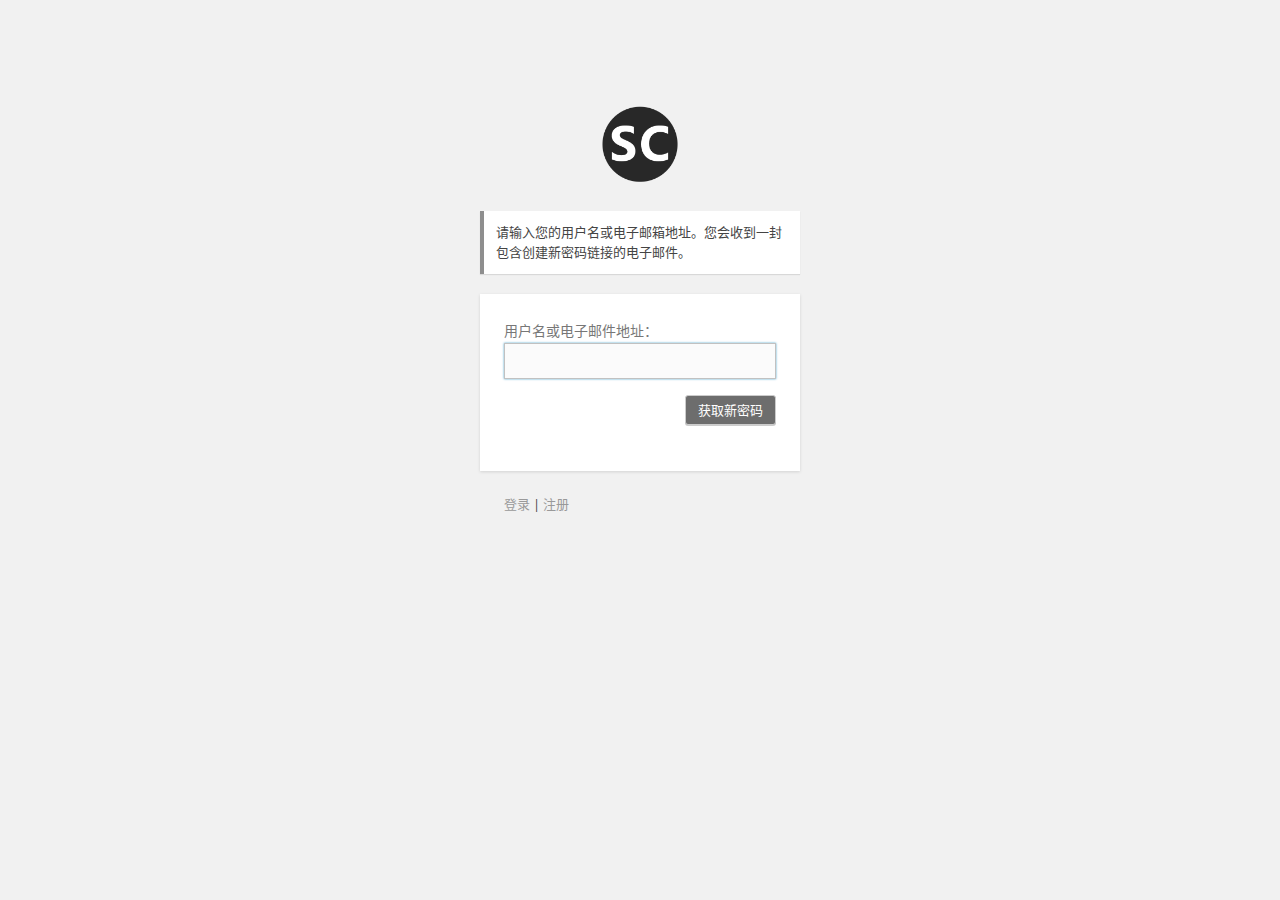
<file: views/forget_page.html>
<!DOCTYPE html>
<!--[if IE 8]-->
<html xmlns="http://www.w3.org/1999/xhtml" class="ie8" lang="zh-CN">
<!--[endif]-->
<!--[if !(IE 8) ]><!-->
<html xmlns="http://www.w3.org/1999/xhtml" lang="zh-CN">
<!--<![endif]-->
<head>
    <meta http-equiv="Content-Type" content="text/html; charset=UTF-8"/>
    <title>SportCollage &rsaquo; 忘记密码</title>
    <link rel='stylesheet' id='buttons-css' href='/static/css/buttons.min.css?ver=4.4.2' type='text/css' media='all'/>
    <link rel='stylesheet' id='open-sans-css' href='http://fonts.useso.com/css?family=Open+Sans%3A300italic%2C400italic%2C600italic%2C300%2C400%2C600&#038;subset=latin%2Clatin-ext&#038;ver=4.4.2' type='text/css' media='all'/>
    <link rel='stylesheet' id='dashicons-css' href='/static/css/dashicons.min.css?ver=4.4.2' type='text/css' media='all'/>
    <link rel='stylesheet' id='login-css' href='/static/css/login.min.css?ver=4.4.2' type='text/css' media='all'/>
    <!--[if lt IE 9]-->
    <script type="text/javascript" src="/static/js/html5.js"></script>
    <!--[endif]-->
    <meta name='robots' content='noindex,follow'/>
    <link rel="shortcut icon" href="/static/img/SportCollage-1-32x32.png">
    <link rel="icon" href="/static/img/SportCollage-1-32x32.png" sizes="32x32">
    <link rel="icon" href="/static/img/SportCollage-1-192x192.png" sizes="192x192">
    <link rel="apple-touch-icon-precomposed" href="/static/img/SportCollage-1-180x180.png">
    <meta name="msapplication-TileImage" content="/static/img/SportCollage-1-270x270.png">
</head>
<body class="login login-action-lostpassword wp-core-ui  locale-zh-cn">
<div id="login">
    <h1>
        <a href="/" title="SportCollage" tabindex="-1">SportCollage</a>
    </h1>
    <p class="message">请输入您的用户名或电子邮箱地址。您会收到一封包含创建新密码链接的电子邮件。</p>
    <form name="lostpasswordform" id="lostpasswordform" action="http://qxu1194680125.my3w.com/wordpress/wp-login.php?action=lostpassword" method="post">
        <p>
            <label for="user_login">用户名或电子邮件地址：<br/>
                <input type="text" name="user_login" id="user_login" class="input" value="" size="20"/>
            </label>
        </p>
        <input type="hidden" name="redirect_to" value=""/>
        <p class="submit">
            <input type="submit" name="wp-submit" id="wp-submit" class="button button-primary button-large" value="获取新密码"/>
        </p>
    </form>
    <p id="nav">
        <a href="/api/user/login">登录</a> | <a href="/api/user/regist">注册</a>
    </p>
</div>
<script type="text/javascript">
    try {
        document.getElementById('user_login').focus();
    } catch (e) {
    }
    if (typeof wpOnload == 'function')wpOnload();
</script>
<div class="clear"></div>
</body>
</html>
</file>
<file: static/css/buttons.min.css>
.wp-core-ui .button, .wp-core-ui .button-primary, .wp-core-ui .button-secondary {
    display: inline-block;
    text-decoration: none;
    font-size: 13px;
    line-height: 26px;
    height: 28px;
    margin: 0;
    padding: 0 10px 1px;
    cursor: pointer;
    border-width: 1px;
    border-style: solid;
    -webkit-appearance: none;
    -webkit-border-radius: 3px;
    border-radius: 3px;
    white-space: nowrap;
    -webkit-box-sizing: border-box;
    -moz-box-sizing: border-box;
    box-sizing: border-box
}

.wp-core-ui button::-moz-focus-inner, .wp-core-ui input[type=reset]::-moz-focus-inner, .wp-core-ui input[type=button]::-moz-focus-inner, .wp-core-ui input[type=submit]::-moz-focus-inner {
    border-width: 0;
    border-style: none;
    padding: 0
}

.wp-core-ui .button-group.button-large .button, .wp-core-ui .button.button-large {
    height: 30px;
    line-height: 28px;
    padding: 0 12px 2px
}

.wp-core-ui .button-group.button-small .button, .wp-core-ui .button.button-small {
    height: 24px;
    line-height: 22px;
    padding: 0 8px 1px;
    font-size: 11px
}

.wp-core-ui .button-group.button-hero .button, .wp-core-ui .button.button-hero {
    font-size: 14px;
    height: 46px;
    line-height: 44px;
    padding: 0 36px
}

.wp-core-ui .button:active, .wp-core-ui .button:focus {
    outline: 0
}

.wp-core-ui .button.hidden {
    display: none
}

.wp-core-ui input[type=reset], .wp-core-ui input[type=reset]:active, .wp-core-ui input[type=reset]:focus, .wp-core-ui input[type=reset]:hover {
    background: 0 0;
    border: none;
    -webkit-box-shadow: none;
    box-shadow: none;
    padding: 0 2px 1px;
    width: auto
}

.wp-core-ui .button, .wp-core-ui .button-secondary {
    color: #555;
    border-color: #ccc;
    background: #f7f7f7;
    -webkit-box-shadow: 0 1px 0 #ccc;
    box-shadow: 0 1px 0 #ccc;
    vertical-align: top
}

.wp-core-ui p .button {
    vertical-align: baseline
}

.wp-core-ui .button-secondary:focus, .wp-core-ui .button-secondary:hover, .wp-core-ui .button.focus, .wp-core-ui .button.hover, .wp-core-ui .button:focus, .wp-core-ui .button:hover {
    background: #fafafa;
    border-color: #999;
    color: #23282d
}

.wp-core-ui .button-link:focus, .wp-core-ui .button-secondary:focus, .wp-core-ui .button.focus, .wp-core-ui .button:focus {
    /*border-color: #5b9dd9;*/
    /*-webkit-box-shadow: 0 0 3px rgba(0, 115, 170, .8);*/
    /*box-shadow: 0 0 3px rgba(0, 115, 170, .8)*/
}

.wp-core-ui .button-secondary:active, .wp-core-ui .button.active, .wp-core-ui .button.active:hover, .wp-core-ui .button:active {
    background: #eee;
    border-color: #999;
    -webkit-box-shadow: inset 0 2px 5px -3px rgba(0, 0, 0, .5);
    box-shadow: inset 0 2px 5px -3px rgba(0, 0, 0, .5);
    -webkit-transform: translateY(1px);
    -ms-transform: translateY(1px);
    transform: translateY(1px)
}

.wp-core-ui .button.active:focus {
    border-color: #5b9dd9;
    -webkit-box-shadow: inset 0 2px 5px -3px rgba(0, 0, 0, .5), 0 0 3px rgba(0, 115, 170, .8);
    box-shadow: inset 0 2px 5px -3px rgba(0, 0, 0, .5), 0 0 3px rgba(0, 115, 170, .8)
}

.wp-core-ui .button-disabled, .wp-core-ui .button-secondary.disabled, .wp-core-ui .button-secondary:disabled, .wp-core-ui .button-secondary[disabled], .wp-core-ui .button.disabled, .wp-core-ui .button:disabled, .wp-core-ui .button[disabled] {
    color: #a0a5aa !important;
    border-color: #ddd !important;
    background: #f7f7f7 !important;
    -webkit-box-shadow: none !important;
    box-shadow: none !important;
    text-shadow: 0 1px 0 #fff !important;
    cursor: default;
    -webkit-transform: none !important;
    -ms-transform: none !important;
    transform: none !important
}

.wp-core-ui .button-link {
    margin: 0;
    padding: 0;
    -webkit-box-shadow: none;
    box-shadow: none;
    border: 0;
    -webkit-border-radius: 0;
    border-radius: 0;
    background: 0 0;
    outline: 0;
    cursor: pointer
}

.wp-core-ui .button-link:focus {
    outline: #5b9dd9 solid 1px
}

/*�˴��Ѿ��޸Ŀ�*/
.wp-core-ui .button-primary {
    background: #6d6d6d;
    /*border-color: #0073aa #006799 #006799;*/
    /*-webkit-box-shadow: 0 1px 0 #006799;*/
    /*box-shadow: 0 1px 0 #006799;*/
    color: #fff;
    text-decoration: none;
    /*text-shadow: 0 -1px 1px #006799, 1px 0 1px #006799, 0 1px 1px #006799, -1px 0 1px #006799*/
}

.wp-core-ui .button-primary.focus, .wp-core-ui .button-primary.hover, .wp-core-ui .button-primary:focus, .wp-core-ui .button-primary:hover {
    background: #626262;
    /*border-color: #006799;*/
    color: #fff
}

.wp-core-ui .button-primary.focus, .wp-core-ui .button-primary:focus {
    /*-webkit-box-shadow: 0 1px 0 #0073aa, 0 0 2px 1px #33b3db;*/
    /*box-shadow: 0 1px 0 #0073aa, 0 0 2px 1px #33b3db*/
}

.wp-core-ui .button-primary.active, .wp-core-ui .button-primary.active:focus, .wp-core-ui .button-primary.active:hover, .wp-core-ui .button-primary:active {
    background: #6d6d6d;
    /*border-color: #006799;*/
    /*-webkit-box-shadow: inset 0 2px 0 #006799;*/
    /*box-shadow: inset 0 2px 0 #006799;*/
    vertical-align: top
}

.wp-core-ui .button-primary-disabled, .wp-core-ui .button-primary.disabled, .wp-core-ui .button-primary:disabled, .wp-core-ui .button-primary[disabled] {
    color: #66c6e4 !important;
    background: #008ec2 !important;
    border-color: #007cb2 !important;
    -webkit-box-shadow: none !important;
    box-shadow: none !important;
    text-shadow: 0 -1px 0 rgba(0, 0, 0, .1) !important;
    cursor: default
}

.wp-core-ui .button.button-primary.button-hero {
    -webkit-box-shadow: 0 2px 0 #006799;
    box-shadow: 0 2px 0 #006799
}

.wp-core-ui .button.button-primary.button-hero.active, .wp-core-ui .button.button-primary.button-hero.active:focus, .wp-core-ui .button.button-primary.button-hero.active:hover, .wp-core-ui .button.button-primary.button-hero:active {
    -webkit-box-shadow: inset 0 3px 0 #006799;
    box-shadow: inset 0 3px 0 #006799
}

.wp-core-ui .button-group {
    position: relative;
    display: inline-block;
    white-space: nowrap;
    font-size: 0;
    vertical-align: middle
}

.wp-core-ui .button-group > .button {
    display: inline-block;
    -webkit-border-radius: 0;
    border-radius: 0;
    margin-right: -1px;
    z-index: 10
}

.wp-core-ui .button-group > .button-primary {
    z-index: 100
}

.wp-core-ui .button-group > .button:hover {
    z-index: 20
}

.wp-core-ui .button-group > .button:first-child {
    -webkit-border-radius: 3px 0 0 3px;
    border-radius: 3px 0 0 3px
}

.wp-core-ui .button-group > .button:last-child {
    -webkit-border-radius: 0 3px 3px 0;
    border-radius: 0 3px 3px 0
}

.wp-core-ui .button-group > .button:focus {
    position: relative;
    z-index: 1
}

@media screen and (max-width: 782px) {
    .wp-core-ui .button, .wp-core-ui .button.button-large, .wp-core-ui .button.button-small, a.preview, input#publish, input#save-post {
        padding: 6px 14px;
        line-height: normal;
        font-size: 14px;
        vertical-align: middle;
        height: auto;
        margin-bottom: 4px
    }

    #media-upload.wp-core-ui .button {
        padding: 0 10px 1px;
        height: 24px;
        line-height: 22px;
        font-size: 13px
    }

    .media-frame.mode-grid .bulk-select .button {
        margin-bottom: 0
    }

    .wp-core-ui .save-post-status.button {
        position: relative;
        margin: 0 14px 0 10px
    }

    .wp-core-ui.wp-customizer .button {
        padding: 0 10px 1px;
        font-size: 13px;
        line-height: 26px;
        height: 28px;
        margin: 0;
        vertical-align: inherit
    }

    .interim-login .button.button-large {
        height: 30px;
        line-height: 28px;
        padding: 0 12px 2px
    }
}
</file>
<file: static/css/dashicons.min.css>
@font-face {
    font-family: dashicons;
    src: url(../fonts/dashicons.eot)
}

@font-face {
    font-family: dashicons;
    src: url(../fonts/dashicons.woff) format('woff'),
		 url(../fonts/dashicons.ttf) format("truetype"),
		 url(../fonts/dashicons.svg#dashicons) format("svg");
    font-weight: 400;
    font-style: normal
}

.dashicons, .dashicons-before:before {
    display: inline-block;
    width: 20px;
    height: 20px;
    font-size: 20px;
    line-height: 1;
    font-family: dashicons;
    text-decoration: inherit;
    font-weight: 400;
    font-style: normal;
    vertical-align: top;
    text-align: center;
    -webkit-transition: color .1s ease-in 0;
    transition: color .1s ease-in 0;
    -webkit-font-smoothing: antialiased;
    -moz-osx-font-smoothing: grayscale
}

.dashicons-menu:before {
    content: "\f333"
}

.dashicons-admin-site:before {
    content: "\f319"
}

.dashicons-dashboard:before {
    content: "\f226"
}

.dashicons-admin-media:before {
    content: "\f104"
}

.dashicons-admin-page:before {
    content: "\f105"
}

.dashicons-admin-comments:before {
    content: "\f101"
}

.dashicons-admin-appearance:before {
    content: "\f100"
}

.dashicons-admin-plugins:before {
    content: "\f106"
}

.dashicons-admin-users:before {
    content: "\f110"
}

.dashicons-admin-tools:before {
    content: "\f107"
}

.dashicons-admin-settings:before {
    content: "\f108"
}

.dashicons-admin-network:before {
    content: "\f112"
}

.dashicons-admin-generic:before {
    content: "\f111"
}

.dashicons-admin-home:before {
    content: "\f102"
}

.dashicons-admin-collapse:before {
    content: "\f148"
}

.dashicons-filter:before {
    content: "\f536"
}

.dashicons-admin-customizer:before {
    content: "\f540"
}

.dashicons-admin-multisite:before {
    content: "\f541"
}

.dashicons-admin-links:before, .dashicons-format-links:before {
    content: "\f103"
}

.dashicons-admin-post:before, .dashicons-format-standard:before {
    content: "\f109"
}

.dashicons-format-image:before {
    content: "\f128"
}

.dashicons-format-gallery:before {
    content: "\f161"
}

.dashicons-format-audio:before {
    content: "\f127"
}

.dashicons-format-video:before {
    content: "\f126"
}

.dashicons-format-chat:before {
    content: "\f125"
}

.dashicons-format-status:before {
    content: "\f130"
}

.dashicons-format-aside:before {
    content: "\f123"
}

.dashicons-format-quote:before {
    content: "\f122"
}

.dashicons-welcome-edit-page:before, .dashicons-welcome-write-blog:before {
    content: "\f119"
}

.dashicons-welcome-add-page:before {
    content: "\f133"
}

.dashicons-welcome-view-site:before {
    content: "\f115"
}

.dashicons-welcome-widgets-menus:before {
    content: "\f116"
}

.dashicons-welcome-comments:before {
    content: "\f117"
}

.dashicons-welcome-learn-more:before {
    content: "\f118"
}

.dashicons-image-crop:before {
    content: "\f165"
}

.dashicons-image-rotate:before {
    content: "\f531"
}

.dashicons-image-rotate-left:before {
    content: "\f166"
}

.dashicons-image-rotate-right:before {
    content: "\f167"
}

.dashicons-image-flip-vertical:before {
    content: "\f168"
}

.dashicons-image-flip-horizontal:before {
    content: "\f169"
}

.dashicons-image-filter:before {
    content: "\f533"
}

.dashicons-undo:before {
    content: "\f171"
}

.dashicons-redo:before {
    content: "\f172"
}

.dashicons-editor-bold:before {
    content: "\f200"
}

.dashicons-editor-italic:before {
    content: "\f201"
}

.dashicons-editor-ul:before {
    content: "\f203"
}

.dashicons-editor-ol:before {
    content: "\f204"
}

.dashicons-editor-quote:before {
    content: "\f205"
}

.dashicons-editor-alignleft:before {
    content: "\f206"
}

.dashicons-editor-aligncenter:before {
    content: "\f207"
}

.dashicons-editor-alignright:before {
    content: "\f208"
}

.dashicons-editor-insertmore:before {
    content: "\f209"
}

.dashicons-editor-spellcheck:before {
    content: "\f210"
}

.dashicons-editor-distractionfree:before, .dashicons-editor-expand:before {
    content: "\f211"
}

.dashicons-editor-contract:before {
    content: "\f506"
}

.dashicons-editor-kitchensink:before {
    content: "\f212"
}

.dashicons-editor-underline:before {
    content: "\f213"
}

.dashicons-editor-justify:before {
    content: "\f214"
}

.dashicons-editor-textcolor:before {
    content: "\f215"
}

.dashicons-editor-paste-word:before {
    content: "\f216"
}

.dashicons-editor-paste-text:before {
    content: "\f217"
}

.dashicons-editor-removeformatting:before {
    content: "\f218"
}

.dashicons-editor-video:before {
    content: "\f219"
}

.dashicons-editor-customchar:before {
    content: "\f220"
}

.dashicons-editor-outdent:before {
    content: "\f221"
}

.dashicons-editor-indent:before {
    content: "\f222"
}

.dashicons-editor-help:before {
    content: "\f223"
}

.dashicons-editor-strikethrough:before {
    content: "\f224"
}

.dashicons-editor-unlink:before {
    content: "\f225"
}

.dashicons-editor-rtl:before {
    content: "\f320"
}

.dashicons-editor-break:before {
    content: "\f474"
}

.dashicons-editor-code:before {
    content: "\f475"
}

.dashicons-editor-paragraph:before {
    content: "\f476"
}

.dashicons-editor-table:before {
    content: "\f535"
}

.dashicons-align-left:before {
    content: "\f135"
}

.dashicons-align-right:before {
    content: "\f136"
}

.dashicons-align-center:before {
    content: "\f134"
}

.dashicons-align-none:before {
    content: "\f138"
}

.dashicons-lock:before {
    content: "\f160"
}

.dashicons-unlock:before {
    content: "\f528"
}

.dashicons-calendar:before {
    content: "\f145"
}

.dashicons-calendar-alt:before {
    content: "\f508"
}

.dashicons-visibility:before {
    content: "\f177"
}

.dashicons-hidden:before {
    content: "\f530"
}

.dashicons-post-status:before {
    content: "\f173"
}

.dashicons-edit:before {
    content: "\f464"
}

.dashicons-post-trash:before, .dashicons-trash:before {
    content: "\f182"
}

.dashicons-sticky:before {
    content: "\f537"
}

.dashicons-external:before {
    content: "\f504"
}

.dashicons-arrow-up:before {
    content: "\f142"
}

.dashicons-arrow-down:before {
    content: "\f140"
}

.dashicons-arrow-left:before {
    content: "\f141"
}

.dashicons-arrow-right:before {
    content: "\f139"
}

.dashicons-arrow-up-alt:before {
    content: "\f342"
}

.dashicons-arrow-down-alt:before {
    content: "\f346"
}

.dashicons-arrow-left-alt:before {
    content: "\f340"
}

.dashicons-arrow-right-alt:before {
    content: "\f344"
}

.dashicons-arrow-up-alt2:before {
    content: "\f343"
}

.dashicons-arrow-down-alt2:before {
    content: "\f347"
}

.dashicons-arrow-left-alt2:before {
    content: "\f341"
}

.dashicons-arrow-right-alt2:before {
    content: "\f345"
}

.dashicons-leftright:before {
    content: "\f229"
}

.dashicons-sort:before {
    content: "\f156"
}

.dashicons-randomize:before {
    content: "\f503"
}

.dashicons-list-view:before {
    content: "\f163"
}

.dashicons-excerpt-view:before, .dashicons-exerpt-view:before {
    content: "\f164"
}

.dashicons-grid-view:before {
    content: "\f509"
}

.dashicons-hammer:before {
    content: "\f308"
}

.dashicons-art:before {
    content: "\f309"
}

.dashicons-migrate:before {
    content: "\f310"
}

.dashicons-performance:before {
    content: "\f311"
}

.dashicons-universal-access:before {
    content: "\f483"
}

.dashicons-universal-access-alt:before {
    content: "\f507"
}

.dashicons-tickets:before {
    content: "\f486"
}

.dashicons-nametag:before {
    content: "\f484"
}

.dashicons-clipboard:before {
    content: "\f481"
}

.dashicons-heart:before {
    content: "\f487"
}

.dashicons-megaphone:before {
    content: "\f488"
}

.dashicons-schedule:before {
    content: "\f489"
}

.dashicons-wordpress:before {
    content: "\f120"
}

.dashicons-wordpress-alt:before {
    content: "\f324"
}

.dashicons-pressthis:before {
    content: "\f157"
}

.dashicons-update:before {
    content: "\f463"
}

.dashicons-screenoptions:before {
    content: "\f180"
}

.dashicons-cart:before {
    content: "\f174"
}

.dashicons-feedback:before {
    content: "\f175"
}

.dashicons-cloud:before {
    content: "\f176"
}

.dashicons-translation:before {
    content: "\f326"
}

.dashicons-tag:before {
    content: "\f323"
}

.dashicons-category:before {
    content: "\f318"
}

.dashicons-archive:before {
    content: "\f480"
}

.dashicons-tagcloud:before {
    content: "\f479"
}

.dashicons-text:before {
    content: "\f478"
}

.dashicons-media-archive:before {
    content: "\f501"
}

.dashicons-media-audio:before {
    content: "\f500"
}

.dashicons-media-code:before {
    content: "\f499"
}

.dashicons-media-default:before {
    content: "\f498"
}

.dashicons-media-document:before {
    content: "\f497"
}

.dashicons-media-interactive:before {
    content: "\f496"
}

.dashicons-media-spreadsheet:before {
    content: "\f495"
}

.dashicons-media-text:before {
    content: "\f491"
}

.dashicons-media-video:before {
    content: "\f490"
}

.dashicons-playlist-audio:before {
    content: "\f492"
}

.dashicons-playlist-video:before {
    content: "\f493"
}

.dashicons-controls-play:before {
    content: "\f522"
}

.dashicons-controls-pause:before {
    content: "\f523"
}

.dashicons-controls-forward:before {
    content: "\f519"
}

.dashicons-controls-skipforward:before {
    content: "\f517"
}

.dashicons-controls-back:before {
    content: "\f518"
}

.dashicons-controls-skipback:before {
    content: "\f516"
}

.dashicons-controls-repeat:before {
    content: "\f515"
}

.dashicons-controls-volumeon:before {
    content: "\f521"
}

.dashicons-controls-volumeoff:before {
    content: "\f520"
}

.dashicons-yes:before {
    content: "\f147"
}

.dashicons-no:before {
    content: "\f158"
}

.dashicons-no-alt:before {
    content: "\f335"
}

.dashicons-plus:before {
    content: "\f132"
}

.dashicons-plus-alt:before {
    content: "\f502"
}

.dashicons-plus-alt2:before {
    content: "\f543"
}

.dashicons-minus:before {
    content: "\f460"
}

.dashicons-dismiss:before {
    content: "\f153"
}

.dashicons-marker:before {
    content: "\f159"
}

.dashicons-star-filled:before {
    content: "\f155"
}

.dashicons-star-half:before {
    content: "\f459"
}

.dashicons-star-empty:before {
    content: "\f154"
}

.dashicons-flag:before {
    content: "\f227"
}

.dashicons-info:before {
    content: "\f348"
}

.dashicons-warning:before {
    content: "\f534"
}

.dashicons-share:before {
    content: "\f237"
}

.dashicons-share1:before {
    content: "\f237"
}

.dashicons-share-alt:before {
    content: "\f240"
}

.dashicons-share-alt2:before {
    content: "\f242"
}

.dashicons-twitter:before {
    content: "\f301"
}

.dashicons-rss:before {
    content: "\f303"
}

.dashicons-email:before {
    content: "\f465"
}

.dashicons-email-alt:before {
    content: "\f466"
}

.dashicons-facebook:before {
    content: "\f304"
}

.dashicons-facebook-alt:before {
    content: "\f305"
}

.dashicons-networking:before {
    content: "\f325"
}

.dashicons-googleplus:before {
    content: "\f462"
}

.dashicons-location:before {
    content: "\f230"
}

.dashicons-location-alt:before {
    content: "\f231"
}

.dashicons-camera:before {
    content: "\f306"
}

.dashicons-images-alt:before {
    content: "\f232"
}

.dashicons-images-alt2:before {
    content: "\f233"
}

.dashicons-video-alt:before {
    content: "\f234"
}

.dashicons-video-alt2:before {
    content: "\f235"
}

.dashicons-video-alt3:before {
    content: "\f236"
}

.dashicons-vault:before {
    content: "\f178"
}

.dashicons-shield:before {
    content: "\f332"
}

.dashicons-shield-alt:before {
    content: "\f334"
}

.dashicons-sos:before {
    content: "\f468"
}

.dashicons-search:before {
    content: "\f179"
}

.dashicons-slides:before {
    content: "\f181"
}

.dashicons-analytics:before {
    content: "\f183"
}

.dashicons-chart-pie:before {
    content: "\f184"
}

.dashicons-chart-bar:before {
    content: "\f185"
}

.dashicons-chart-line:before {
    content: "\f238"
}

.dashicons-chart-area:before {
    content: "\f239"
}

.dashicons-groups:before {
    content: "\f307"
}

.dashicons-businessman:before {
    content: "\f338"
}

.dashicons-id:before {
    content: "\f336"
}

.dashicons-id-alt:before {
    content: "\f337"
}

.dashicons-products:before {
    content: "\f312"
}

.dashicons-awards:before {
    content: "\f313"
}

.dashicons-forms:before {
    content: "\f314"
}

.dashicons-testimonial:before {
    content: "\f473"
}

.dashicons-portfolio:before {
    content: "\f322"
}

.dashicons-book:before {
    content: "\f330"
}

.dashicons-book-alt:before {
    content: "\f331"
}

.dashicons-download:before {
    content: "\f316"
}

.dashicons-upload:before {
    content: "\f317"
}

.dashicons-backup:before {
    content: "\f321"
}

.dashicons-clock:before {
    content: "\f469"
}

.dashicons-lightbulb:before {
    content: "\f339"
}

.dashicons-microphone:before {
    content: "\f482"
}

.dashicons-desktop:before {
    content: "\f472"
}

.dashicons-tablet:before {
    content: "\f471"
}

.dashicons-smartphone:before {
    content: "\f470"
}

.dashicons-phone:before {
    content: "\f525"
}

.dashicons-smiley:before {
    content: "\f328"
}

.dashicons-index-card:before {
    content: "\f510"
}

.dashicons-carrot:before {
    content: "\f511"
}

.dashicons-building:before {
    content: "\f512"
}

.dashicons-store:before {
    content: "\f513"
}

.dashicons-album:before {
    content: "\f514"
}

.dashicons-palmtree:before {
    content: "\f527"
}

.dashicons-tickets-alt:before {
    content: "\f524"
}

.dashicons-money:before {
    content: "\f526"
}

.dashicons-thumbs-up:before {
    content: "\f529"
}

.dashicons-thumbs-down:before {
    content: "\f542"
}

.dashicons-layout:before {
    content: "\f538"
}
</file>
<file: static/css/login.min.css>
#pass-strength-result, input, textarea {
    -webkit-box-sizing: border-box;
    -moz-box-sizing: border-box
}

.meta-box-sortables select, p.submit {
    max-width: 100%
}

#your-profile label + a, .wp-admin select, fieldset label, label {
    vertical-align: middle
}

#pressthis-code-wrap, textarea {
    overflow: auto
}

input, textarea {
    box-sizing: border-box
}

input[type=text], input[type=search], input[type=radio], input[type=tel], input[type=time], input[type=url], input[type=week], input[type=password], input[type=checkbox], input[type=color], input[type=date], input[type=datetime], input[type=datetime-local], input[type=email], input[type=month], input[type=number], select, textarea {
    border: 1px solid #ddd;
    -webkit-box-shadow: inset 0 1px 2px rgba(0, 0, 0, .07);
    box-shadow: inset 0 1px 2px rgba(0, 0, 0, .07);
    background-color: #fff;
    color: #32373c;
    outline: 0;
    -webkit-transition: 50ms border-color ease-in-out;
    transition: 50ms border-color ease-in-out
}

/*�˴��޸��ˣ������޸�������ȡ������ڱ߿�*/
input[type=text]:focus, input[type=search]:focus, input[type=radio]:focus, input[type=tel]:focus, input[type=time]:focus, input[type=url]:focus, input[type=week]:focus, input[type=password]:focus, input[type=checkbox]:focus, input[type=color]:focus, input[type=date]:focus, input[type=datetime]:focus, input[type=datetime-local]:focus, input[type=email]:focus, input[type=month]:focus, input[type=number]:focus, select:focus, textarea:focus {
    border-color: #c1c1c1;
    -webkit-box-shadow: 0 0 2px rgba(30, 140, 190, .8);
    box-shadow: 0 0 2px rgba(30, 140, 190, .8)
}

input[type=url], input[type=email] {
    direction: ltr
}

input[type=number] {
    line-height: inherit
}

input[type=radio], input[type=checkbox] {
    border: 1px solid #b4b9be;
    background: #fff;
    color: #555;
    clear: none;
    cursor: pointer;
    display: inline-block;
    line-height: 0;
    height: 16px;
    margin: -4px 4px 0 0;
    outline: 0;
    padding: 0 !important;
    text-align: center;
    vertical-align: middle;
    width: 16px;
    min-width: 16px;
    -webkit-appearance: none;
    -webkit-box-shadow: inset 0 1px 2px rgba(0, 0, 0, .1);
    box-shadow: inset 0 1px 2px rgba(0, 0, 0, .1);
    -webkit-transition: .05s border-color ease-in-out;
    transition: .05s border-color ease-in-out
}

input[type=radio]:checked + label:before {
    color: #82878c
}

.wp-core-ui input[type=reset]:active, .wp-core-ui input[type=reset]:hover {
    color: #00a0d2
}

.wp-admin p input[type=radio], .wp-admin p input[type=checkbox], td > input[type=checkbox] {
    margin-top: 0
}

.wp-admin p label input[type=checkbox] {
    margin-top: -4px
}

.wp-admin p label input[type=radio] {
    margin-top: -2px
}

input[type=radio] {
    -webkit-border-radius: 50%;
    border-radius: 50%;
    margin-right: 4px;
    line-height: 10px
}

input[type=radio]:checked:before, input[type=checkbox]:checked:before {
    float: left;
    display: inline-block;
    vertical-align: middle;
    width: 16px;
    font: 400 21px/1 dashicons;
    speak: none;
    -webkit-font-smoothing: antialiased;
    -moz-osx-font-smoothing: grayscale
}

input[type=checkbox]:checked:before {
    content: "\f147";
    margin: -3px 0 0 -4px;
    color: #1e8cbe
}

input[type=radio]:checked:before {
    content: "\2022";
    text-indent: -9999px;
    -webkit-border-radius: 50px;
    border-radius: 50px;
    font-size: 24px;
    width: 6px;
    height: 6px;
    margin: 4px;
    line-height: 16px;
    background-color: #1e8cbe;
}

@-moz-document url-prefix() {
    .form-table input.tog, input[type=radio], input[type=checkbox] {
        margin-bottom: -1px
    }
}

input[type=search] {
    -webkit-appearance: textfield
}

input[type=search]::-webkit-search-decoration {
    display: none
}

.ie8 input[type=password] {
    font-family: sans-serif
}

button, input, select, textarea {
    font-family: inherit;
    font-size: inherit;
    font-weight: inherit
}

input, select, textarea {
    font-size: 14px;
    -webkit-border-radius: 0;
    border-radius: 0
}

textarea {
    padding: 2px 6px;
    line-height: 1.4;
    resize: vertical
}

.wp-admin input[type=file] {
    padding: 3px 0
}

label {
    cursor: pointer
}

input, select {
    margin: 1px;
    padding: 3px 5px
}

input.code {
    padding-top: 6px
}

textarea.code {
    line-height: 1.4;
    padding: 4px 6px 1px
}

input.readonly, input[readonly], textarea.readonly, textarea[readonly] {
    background-color: #eee
}

.wp-core-ui :-moz-placeholder, :-moz-placeholder {
    color: #a9a9a9
}

.form-invalid input, .form-invalid input:focus, .form-invalid select, .form-invalid select:focus {
    border-color: #dc3232 !important;
    -webkit-box-shadow: 0 0 2px rgba(204, 0, 0, .8);
    box-shadow: 0 0 2px rgba(204, 0, 0, .8)
}

.form-table .form-required.form-invalid td:after {
    content: "\f534";
    font: 400 20px/1 dashicons;
    color: #dc3232;
    margin-left: -25px;
    vertical-align: middle
}

.form-table .form-required.user-pass1-wrap.form-invalid td:after {
    content: ''
}

.form-table .form-required.user-pass1-wrap.form-invalid .password-input-wrapper:after {
    content: '\f534';
    font: 400 20px/1 dashicons;
    color: #dc3232;
    margin: 0 6px 0 -29px;
    vertical-align: middle
}

.form-input-tip {
    color: #666
}

input.disabled, input:disabled, select.disabled, select:disabled, textarea.disabled, textarea:disabled {
    background: rgba(255, 255, 255, .5);
    border-color: rgba(222, 222, 222, .75);
    -webkit-box-shadow: inset 0 1px 2px rgba(0, 0, 0, .04);
    box-shadow: inset 0 1px 2px rgba(0, 0, 0, .04);
    color: rgba(51, 51, 51, .5)
}

input[type=file].disabled, input[type=file]:disabled, input[type=range].disabled, input[type=range]:disabled {
    background: 0 0;
    -webkit-box-shadow: none;
    box-shadow: none
}

input[type=radio].disabled, input[type=radio].disabled:checked:before, input[type=radio]:disabled, input[type=radio]:disabled:checked:before, input[type=checkbox].disabled, input[type=checkbox].disabled:checked:before, input[type=checkbox]:disabled, input[type=checkbox]:disabled:checked:before {
    opacity: .7
}

.wp-admin select {
    padding: 2px;
    line-height: 28px;
    height: 28px
}

.wp-admin .button-cancel {
    padding: 0 5px;
    line-height: 2
}

.wp-admin select[multiple] {
    height: auto
}

.submit {
    padding: 1.5em 0;
    margin: 5px 0;
    -webkit-border-bottom-left-radius: 3px;
    border-bottom-left-radius: 3px;
    -webkit-border-bottom-right-radius: 3px;
    border-bottom-right-radius: 3px;
    border: none
}

form p.submit a.cancel:hover {
    text-decoration: none
}

p.submit {
    text-align: left;
    margin-top: 20px;
    padding-top: 10px
}

.textright p.submit {
    border: none;
    text-align: right
}

#major-publishing-actions input, #minor-publishing-actions .preview, #minor-publishing-actions input, #pass-strength-result, .login h1 {
    text-align: center
}

table.form-table + input + input + p.submit, table.form-table + input + p.submit, table.form-table + p.submit {
    border-top: none;
    padding-top: 0
}

input.all-options, textarea.all-options {
    width: 250px
}

input.large-text, textarea.large-text {
    width: 99%
}

input.regular-text {
    width: 25em
}

input.small-text {
    width: 50px;
    padding: 1px 6px
}

input[type=number].small-text {
    width: 65px
}

input.tiny-text {
    width: 35px
}

input[type=number].tiny-text {
    width: 45px
}

#doaction, #doaction2, #post-query-submit {
    margin: 1px 8px 0 0
}

.tablenav #changeit, .tablenav #clear-recent-list, .tablenav #delete_all, .wp-filter #delete_all {
    margin-top: 1px
}

.tablenav .actions select {
    float: left;
    margin-right: 6px;
    max-width: 200px
}

.ie8 .tablenav .actions select {
    width: 155px
}

.ie8 .tablenav .actions select#cat {
    width: 200px
}

#timezone_string option {
    margin-left: 1em
}

#upload-form label {
    color: #777
}

button.wp-hide-pw > .dashicons {
    position: relative;
    top: 3px
}

#misc-publishing-actions label, .options-media-php label[for*="_size_"] {
    vertical-align: baseline
}

#misc-publishing-actions label[for=post_status]:before {
    content: "\f173";
    display: inline-block;
    font: 400 20px/1 dashicons;
    speak: none;
    left: -1px;
    padding: 0 5px 0 0;
    position: relative;
    top: 0;
    text-decoration: none !important;
    vertical-align: top;
    -webkit-font-smoothing: antialiased;
    -moz-osx-font-smoothing: grayscale
}

#pass1-text, .pw-weak, .show-password #pass1 {
    display: none
}

#pass-strength-result {
    background-color: #eee;
    border: 1px solid #ddd;
    color: #23282d;
    margin: -2px 5px 5px 1px;
    padding: 3px 5px;
    width: 25em;
    box-sizing: border-box;
    opacity: 0
}

#pass-strength-result.short {
    background-color: #f1adad;
    border-color: #e35b5b;
    opacity: 1
}

#pass-strength-result.bad {
    background-color: #fbc5a9;
    border-color: #f78b53;
    opacity: 1
}

#pass-strength-result.good {
    background-color: #ffe399;
    border-color: #ffc733;
    opacity: 1
}

#pass-strength-result.strong {
    background-color: #c1e1b9;
    border-color: #83c373;
    opacity: 1
}

#pass1-text.short, #pass1.short {
    border-color: #e35b5b
}

#pass1-text.bad, #pass1.bad {
    border-color: #f78b53
}

#pass1-text.good, #pass1.good {
    border-color: #ffc733
}

#pass1-text.strong, #pass1.strong {
    border-color: #83c373
}

.indicator-hint {
    padding-top: 8px
}

.show-password #pass1-text {
    display: inline-block
}

.form-table span.description.important {
    font-size: 12px
}

p.search-box {
    float: right;
    margin: 0
}

.network-admin.themes-php p.search-box {
    clear: left
}

.search-box input[name="s"], .tablenav .search-plugins input[name="s"], .tagsdiv .newtag {
    float: left;
    height: 28px;
    margin: 0 4px 0 0
}

input[type=text].ui-autocomplete-loading, input[type=email].ui-autocomplete-loading {
    background-image: url(../img/loading.gif);
    background-repeat: no-repeat;
    background-position: right center;
    visibility: visible
}

input.ui-autocomplete-input.open {
    border-bottom-color: transparent
}

ul#add-to-blog-users {
    margin: 0 0 0 14px
}

.ui-autocomplete {
    padding: 0;
    margin: 0;
    list-style: none;
    position: absolute;
    z-index: 10000;
    border: 1px solid #5b9dd9;
    -webkit-box-shadow: 0 1px 2px rgba(30, 140, 190, .8);
    box-shadow: 0 1px 2px rgba(30, 140, 190, .8);
    background-color: #fff
}

.ui-autocomplete li {
    margin-bottom: 0;
    padding: 4px 10px;
    white-space: nowrap;
    text-align: left
}

.ui-autocomplete li.ui-state-focus {
    background-color: #ddd;
    cursor: pointer
}

.form-table {
    border-collapse: collapse;
    margin-top: .5em;
    width: 100%;
    clear: both
}

.form-table, .form-table td, .form-table td p, .form-table th, .form-wrap label {
    font-size: 14px
}

.form-table td {
    margin-bottom: 9px;
    padding: 15px 10px;
    line-height: 1.3;
    vertical-align: middle
}

.form-table th, .form-wrap label {
    color: #23282d;
    font-weight: 400;
    text-shadow: none;
    vertical-align: baseline
}

.form-table th {
    vertical-align: top;
    text-align: left;
    padding: 20px 10px 20px 0;
    width: 200px;
    line-height: 1.3;
    font-weight: 600
}

.form-table th.th-full {
    width: auto;
    font-weight: 400
}

.form-table td p {
    margin-top: 4px;
    margin-bottom: 0
}

.form-table td fieldset label {
    margin: .25em 0 .5em !important;
    display: inline-block
}

.form-table td fieldset label, .form-table td fieldset li, .form-table td fieldset p {
    line-height: 1.4em
}

.form-table input.tog, .form-table input[type=radio] {
    margin-top: -4px;
    margin-right: 4px;
    float: none
}

.form-table .pre {
    padding: 8px;
    margin: 0
}

table.form-table td .updated {
    font-size: 13px
}

table.form-table td .updated p {
    font-size: 13px;
    margin: .3em 0
}

#profile-page .form-table textarea {
    width: 500px;
    margin-bottom: 6px
}

#profile-page .form-table #rich_editing {
    margin-right: 5px
}

#your-profile legend {
    font-size: 22px
}

#display_name {
    width: 15em
}

#adduser .form-field input, #createuser .form-field input {
    width: 25em
}

.color-option {
    display: inline-block;
    width: 24%;
    padding: 5px 15px 15px;
    -webkit-box-sizing: border-box;
    -moz-box-sizing: border-box;
    box-sizing: border-box;
    margin-bottom: 3px;
    cursor: pointer
}

.color-option.selected, .color-option:hover {
    background: #ddd
}

.color-palette {
    width: 100%;
    border-spacing: 0;
    border-collapse: collapse
}

.color-palette td {
    height: 20px;
    padding: 0;
    border: none
}

.tool-box .title {
    margin: 8px 0;
    font-size: 18px;
    font-weight: 400;
    line-height: 24px
}

.label-responsive {
    vertical-align: middle
}

#export-filters p {
    margin: 0 0 1em
}

#export-filters p.submit {
    margin: 7px 0 5px
}

.card {
    position: relative;
    margin-top: 20px;
    padding: .7em 2em 1em;
    min-width: 255px;
    max-width: 520px;
    border: 1px solid #e5e5e5;
    -webkit-box-shadow: 0 1px 1px rgba(0, 0, 0, .04);
    box-shadow: 0 1px 1px rgba(0, 0, 0, .04);
    background: #fff
}

.pressthis h4 {
    margin: 2em 0 1em
}

.pressthis textarea {
    width: 100%;
    font-size: 1em
}

.login form, .login h1 a {
    overflow: hidden;
    font-weight: 400
}

.pressthis-bookmarklet-wrapper {
    margin: 20px 0 8px;
    vertical-align: top;
    position: relative;
    z-index: 1
}

.pressthis-bookmarklet, .pressthis-bookmarklet:active, .pressthis-bookmarklet:focus, .pressthis-bookmarklet:hover {
    display: inline-block;
    position: relative;
    cursor: move;
    color: #32373c;
    background: #e6e6e6;
    -webkit-border-radius: 5px;
    border-radius: 5px;
    border: 1px solid #b4b4b4;
    font-style: normal;
    line-height: 16px;
    font-size: 14px;
    text-decoration: none
}

.pressthis-bookmarklet:active {
    outline: 0
}

.pressthis-bookmarklet:after {
    content: "";
    width: 70%;
    height: 55%;
    z-index: -1;
    position: absolute;
    right: 10px;
    bottom: 9px;
    background: 0 0;
    -webkit-transform: skew(20deg) rotate(6deg);
    -ms-transform: skew(20deg) rotate(6deg);
    transform: skew(20deg) rotate(6deg);
    -webkit-box-shadow: 0 10px 8px rgba(0, 0, 0, .6);
    box-shadow: 0 10px 8px rgba(0, 0, 0, .6)
}

.pressthis-bookmarklet:hover:after {
    -webkit-transform: skew(20deg) rotate(9deg);
    -ms-transform: skew(20deg) rotate(9deg);
    transform: skew(20deg) rotate(9deg);
    -webkit-box-shadow: 0 10px 8px rgba(0, 0, 0, .7);
    box-shadow: 0 10px 8px rgba(0, 0, 0, .7)
}

.pressthis-bookmarklet span {
    display: inline-block;
    margin: 0;
    padding: 0 12px 8px 9px
}

.pressthis-js-toggle, .pressthis-js-toggle.button.button {
    margin-left: 10px;
    padding: 0;
    height: auto;
    vertical-align: top
}

.pressthis-bookmarklet span:before {
    color: #777;
    font: 400 20px/1 dashicons;
    content: "\f157";
    position: relative;
    display: inline-block;
    top: 4px;
    margin-right: 4px
}

.pressthis-js-toggle .dashicons {
    margin: 5px 8px 6px 7px;
    color: #777
}

#local-time, #utc-time {
    padding-left: 25px;
    font-style: italic
}

.defaultavatarpicker .avatar {
    margin: 2px 0;
    vertical-align: middle
}

.options-general-php input.small-text {
    width: 56px
}

.options-general-php .spinner {
    float: none;
    margin: 0 3px
}

.options-general-php .language-install-spinner, .settings-php .language-install-spinner {
    display: inline-block;
    float: none;
    margin: -3px 5px 0;
    vertical-align: middle
}

.setup-php textarea {
    max-width: 100%
}

.form-field #site-address {
    max-width: 25em
}

.form-field #domain {
    max-width: 22em
}

.form-field #admin-email, .form-field #blog_last_updated, .form-field #blog_registered, .form-field #path, .form-field #site-title {
    max-width: 25em
}

.form-field #path {
    margin-bottom: 5px
}

#search-sites, #search-users {
    max-width: 100%
}

.request-filesystem-credentials-dialog {
    display: none
}

.request-filesystem-credentials-dialog .notification-dialog {
    top: 15%;
    max-height: 85%
}

.request-filesystem-credentials-dialog-content {
    margin: 25px
}

#request-filesystem-credentials-title {
    font-size: 1.3em;
    margin: 1em 0
}

.request-filesystem-credentials-form legend {
    font-size: 1em;
    padding: 1.33em 0;
    font-weight: 600
}

.request-filesystem-credentials-form input[type=text], .request-filesystem-credentials-form input[type=password] {
    display: block
}

.request-filesystem-credentials-dialog input[type=text], .request-filesystem-credentials-dialog input[type=password] {
    width: 100%
}

.request-filesystem-credentials-form .field-title {
    font-weight: 600
}

.request-filesystem-credentials-dialog label[for=hostname], .request-filesystem-credentials-dialog label[for=public_key], .request-filesystem-credentials-dialog label[for=private_key] {
    display: block;
    margin-bottom: 1em
}

.request-filesystem-credentials-dialog .ftp-password, .request-filesystem-credentials-dialog .ftp-username {
    float: left;
    width: 48%
}

.request-filesystem-credentials-dialog .ftp-password {
    margin-left: 4%
}

.request-filesystem-credentials-dialog .request-filesystem-credentials-action-buttons {
    text-align: right
}

.request-filesystem-credentials-dialog label[for=ftp] {
    margin-right: 10px
}

#request-filesystem-credentials-dialog .button:not(:last-child) {
    margin-right: 10px
}

#request-filesystem-credentials-form .cancel-button {
    display: none
}

#request-filesystem-credentials-dialog .cancel-button {
    display: inline
}

@media screen and (max-width: 782px) {
    textarea {
        -webkit-appearance: none
    }

    input[type=text], input[type=search], input[type=password], input[type=email], input[type=number] {
        -webkit-appearance: none;
        padding: 6px 10px
    }

    input.code {
        padding-bottom: 5px;
        padding-top: 10px
    }

    .widefat tfoot td input[type=checkbox], .widefat th input[type=checkbox], .widefat thead td input[type=checkbox], input[type=checkbox] {
        -webkit-appearance: none;
        padding: 10px
    }

    .widefat tfoot td input[type=checkbox], .widefat th input[type=checkbox], .widefat thead td input[type=checkbox] {
        margin-bottom: 8px
    }

    .widefat tfoot td input[type=checkbox]:before, .widefat th input[type=checkbox]:before, .widefat thead td input[type=checkbox]:before, input[type=checkbox]:checked:before {
        font: 400 30px/1 dashicons;
        margin: -3px -5px
    }

    input[type=radio], input[type=checkbox] {
        height: 25px;
        width: 25px
    }

    .wp-admin p input[type=radio], .wp-admin p input[type=checkbox] {
        margin-top: -3px
    }

    input[type=radio]:checked:before {
        vertical-align: middle;
        width: 9px;
        height: 9px;
        margin: 7px;
        line-height: 16px
    }

    .wp-upload-form input[type=submit] {
        margin-top: 10px
    }

    #wpbody select {
        height: 36px;
        font-size: 16px
    }

    .wp-admin .button-cancel {
        padding: 0;
        font-size: 14px
    }

    #adduser .form-field input, #createuser .form-field input {
        width: 100%
    }

    .form-table {
        -webkit-box-sizing: border-box;
        -moz-box-sizing: border-box;
        box-sizing: border-box
    }

    .form-table td, .form-table th, .label-responsive {
        display: block;
        width: auto;
        vertical-align: middle
    }

    .label-responsive {
        margin: .5em 0
    }

    .export-filters li {
        margin-bottom: 0
    }

    .form-table .color-palette td {
        display: table-cell;
        width: 15px
    }

    .form-table table.color-palette {
        margin-right: 10px
    }

    input, textarea {
        font-size: 16px
    }

    #profile-page .form-table textarea, .form-table span.description, .form-table td input[type=text], .form-table td input[type=password], .form-table td input[type=email], .form-table td select, .form-table td textarea {
        width: 100%;
        font-size: 16px;
        line-height: 1.5;
        padding: 7px 10px;
        display: block;
        max-width: none;
        -webkit-box-sizing: border-box;
        -moz-box-sizing: border-box;
        box-sizing: border-box
    }

    .form-table .form-required.form-invalid td:after {
        float: right;
        margin: -30px 3px 0 0
    }

    #wpbody .form-table td select {
        height: 40px
    }

    .form-table input[type=text].small-text, input[type=text].small-text, input[type=search].small-text, input[type=password].small-text, input[type=number].small-text {
        width: auto;
        max-width: 55px;
        display: inline;
        padding: 3px 6px;
        margin: 0 3px
    }

    #pass-strength-result {
        width: 100%;
        -webkit-box-sizing: border-box;
        -moz-box-sizing: border-box;
        box-sizing: border-box;
        padding: 8px
    }

    p.search-box {
        float: none;
        position: absolute;
        bottom: 0;
        width: 98%;
        height: 90px;
        margin-bottom: 20px
    }

    p.search-box input[name="s"] {
        height: auto;
        float: none;
        width: 100%;
        margin-bottom: 10px;
        vertical-align: middle;
        -webkit-appearance: none
    }

    p.search-box input[type=submit] {
        margin-bottom: 10px
    }

    .form-table span.description {
        display: inline;
        padding: 4px 0 0;
        line-height: 1.4em;
        font-size: 14px
    }

    .form-table th {
        padding-top: 10px;
        padding-bottom: 0;
        border-bottom: 0
    }

    .form-table td {
        margin-bottom: 0;
        padding-bottom: 6px;
        padding-top: 4px;
        padding-left: 0
    }

    .form-table.permalink-structure td code {
        margin-left: 32px
    }

    .form-table.permalink-structure td input[type=text] {
        margin-left: 32px;
        margin-top: 4px;
        width: 96%
    }

    .form-table input.regular-text {
        width: 100%
    }

    .form-table label {
        font-size: 14px
    }

    .form-table fieldset label {
        display: block
    }

    #utc-time {
        margin-top: 10px
    }

    #local-time, #utc-time {
        display: block;
        float: none;
        padding: 0;
        line-height: 2
    }

    .form-field #domain {
        max-width: none
    }

    .wp-pwd {
        position: relative
    }

    .wp-pwd [type=text], .wp-pwd [type=password] {
        padding-right: 40px
    }

    .wp-pwd button.button {
        background: 0 0;
        border: none;
        -webkit-box-shadow: none;
        box-shadow: none;
        line-height: 2;
        margin: 0;
        padding: 5px 10px;
        position: absolute;
        right: 0;
        top: 0
    }

    .wp-pwd button.button:active, .wp-pwd button.button:focus, .wp-pwd button.button:hover {
        background: 0 0
    }

    .wp-pwd .button .text {
        display: none
    }
}

.locale-he-il em, .locale-zh-cn #local-time, .locale-zh-cn #utc-time, .locale-zh-cn .form-wrap p, .locale-zh-cn .howto, .locale-zh-cn .inline-edit-row fieldset span.checkbox-title, .locale-zh-cn .inline-edit-row fieldset span.title, .locale-zh-cn .js .input-with-default-title, .locale-zh-cn .link-to-original, .locale-zh-cn .tablenav .displaying-num, .locale-zh-cn p.description, .locale-zh-cn p.help, .locale-zh-cn p.install-help, .locale-zh-cn span.description {
    font-style: normal
}

body, html {
    background: #f1f1f1
}

@media only screen and (max-width: 768px) {
    .form-field input[type=text], .form-field input[type=password], .form-field input[type=email], .form-field select, .form-field textarea {
        width: 99%
    }

    .form-wrap .form-field {
        padding: 0
    }

    #profile-page .form-table textarea {
        max-width: 400px;
        width: auto
    }
}

.locale-de-de #customize-header-actions .button, .locale-de-de-formal #customize-header-actions .button, .locale-ru-ru #customize-header-actions .button {
    padding: 0 5px 1px
}

@media only screen and (max-height: 480px) {
    .request-filesystem-credentials-dialog .notification-dialog {
        width: 100%;
        height: 100%;
        max-height: 100%;
        position: fixed;
        top: 0;
        margin: 0;
        left: 0
    }
}

@media screen and (max-width: 600px) {
    .color-option {
        width: 49%
    }
}

body.rtl, body.rtl .press-this a.wp-switch-editor {
    font-family: Tahoma, Arial, sans-serif
}

.rtl h1, .rtl h2, .rtl h3, .rtl h4, .rtl h5, .rtl h6 {
    font-family: Arial, sans-serif;
    font-weight: 700
}

body.locale-he-il, body.locale-he-il .press-this a.wp-switch-editor {
    font-family: Arial, sans-serif
}

.locale-he-il em {
    font-weight: 700
}

.locale-zh-cn .hdnle a {
    font-size: 12px
}

.locale-zh-cn form.upgrade .hint {
    font-style: normal;
    font-size: 100%
}

.locale-zh-cn #sort-buttons {
    font-size: 1em !important
}

.locale-de-de #customize-header-actions .spinner, .locale-de-de-formal #customize-header-actions .spinner {
    margin: 16px 3px 0
}

.locale-ru-ru #adminmenu {
    width: inherit
}

.locale-ru-ru #adminmenu, .locale-ru-ru #wpbody {
    margin-left: 0
}

.locale-ru-ru .inline-edit-row fieldset label span.title, .locale-ru-ru .inline-edit-row fieldset.inline-edit-date legend {
    width: 8em
}

.locale-ru-ru .inline-edit-row fieldset .timestamp-wrap, .locale-ru-ru .inline-edit-row fieldset label span.input-text-wrap {
    margin-left: 8em
}

.locale-ru-ru.post-new-php .tagsdiv .newtag, .locale-ru-ru.post-php .tagsdiv .newtag {
    width: 165px
}

.locale-ru-ru.press-this .posting {
    margin-right: 277px
}

.locale-ru-ru .press-this-sidebar {
    width: 265px
}

.locale-ru-ru #customize-header-actions .spinner {
    margin: 16px 3px 0
}

.locale-lt-lt .inline-edit-row fieldset label span.title, .locale-lt-lt .inline-edit-row fieldset.inline-edit-date legend {
    width: 8em
}

.locale-lt-lt .inline-edit-row fieldset .timestamp-wrap, .locale-lt-lt .inline-edit-row fieldset label span.input-text-wrap {
    margin-left: 8em
}

@media screen and (max-width: 782px) {
    .locale-lt-lt .inline-edit-row fieldset .timestamp-wrap, .locale-lt-lt .inline-edit-row fieldset label span.input-text-wrap, .locale-ru-ru .inline-edit-row fieldset .timestamp-wrap, .locale-ru-ru .inline-edit-row fieldset label span.input-text-wrap {
        margin-left: 0
    }
}

body, html {
    height: 100%;
    margin: 0;
    padding: 0
}

body {
    min-width: 0;
    color: #444;
    font-family: "Open Sans", sans-serif;
    font-size: 13px;
    line-height: 1.4em
}

a {
    color: #0073aa;
    -webkit-transition-property: border, background, color;
    transition-property: border, background, color;
    -webkit-transition-duration: .05s;
    transition-duration: .05s;
    -webkit-transition-timing-function: ease-in-out;
    transition-timing-function: ease-in-out;
    outline: 0
}

a:active, a:hover {
    color: #00a0d2
}

a:focus {
    color: #124964;
    -webkit-box-shadow: 0 0 0 1px #5b9dd9, 0 0 2px 1px rgba(30, 140, 190, .8);
    box-shadow: 0 0 0 1px #5b9dd9, 0 0 2px 1px rgba(30, 140, 190, .8)
}

.ie8 a:focus {
    outline: #5b9dd9 solid 1px
}

p {
    line-height: 1.5
}

.login #login_error, .login .message {
    border-left: 4px solid #8e8e8e;
    padding: 12px;
    margin-left: 0;
    background-color: #fff;
    -webkit-box-shadow: 0 1px 1px 0 rgba(0, 0, 0, .1);
    box-shadow: 0 1px 1px 0 rgba(0, 0, 0, .1)
}

.login #login_error {
    border-left-color: #dc3232
}

#loginform p.submit, .login-action-lostpassword p.submit {
    border: none;
    margin: -10px 0 20px
}

.login * {
    margin: 0;
    padding: 0
}

.login form {
    margin-top: 20px;
    margin-left: 0;
    padding: 26px 24px 46px;
    background: #fff;
    -webkit-box-shadow: 0 1px 3px rgba(0, 0, 0, .13);
    box-shadow: 0 1px 3px rgba(0, 0, 0, .13)
}

.login form .forgetmenot {
    font-weight: 400;
    float: left;
    margin-bottom: 0
}

.login .button-primary {
    float: right
}

#login form p {
    margin-bottom: 0
}

#login form p.submit {
    margin: 0;
    padding: 0
}

.login label {
    color: #777;
    font-size: 14px
}

.login #backtoblog a, .login #nav a, .login h1 a {
    text-decoration: none;
    color: #999
}

.login form .forgetmenot label {
    font-size: 12px;
    line-height: 19px
}

.login h1 a {
    background-image: url(../img/SportCollage.png);
    -webkit-background-size: 84px;
    background-size: 84px;
    background-position: center top;
    background-repeat: no-repeat;
    height: 84px;
    font-size: 20px;
    line-height: 1.3em;
    margin: 0 auto 25px;
    padding: 0;
    width: 84px;
    text-indent: -9999px;
    outline: 0;
    display: block
}

#login {
    width: 320px;
    padding: 8% 0 0;
    margin: auto
}

.login #backtoblog, .login #nav {
    font-size: 13px;
    padding: 0 24px
}

.login #nav {
    margin: 24px 0 0
}

#backtoblog {
    margin: 16px 0
}

.login #backtoblog a:hover, .login #nav a:hover, .login h1 a:hover {
    color: #00a0d2
}

.login #backtoblog a:focus, .login #nav a:focus, .login h1 a:focus {
    color: #124964
}

.login form .input, .login input[type=text] {
    font-size: 24px;
    width: 100%;
    padding: 3px;
    margin: 2px 6px 16px 0
}

.login form .input, .login form input[type=checkbox], .login input[type=text] {
    background: #fbfbfb
}

.ie7 .login form .input, .ie8 .login form .input {
    font-family: sans-serif
}

.login-action-rp input[type=text] {
    -webkit-box-shadow: none;
    box-shadow: none;
    margin: 0
}

.login #pass-strength-result {
    font-weight: 600;
    margin: -1px 5px 16px 0;
    padding: 6px 5px;
    text-align: center;
    width: 100%
}

.mobile #login {
    padding: 20px 0
}

.mobile #login form {
    margin-left: 0
}

.mobile #login #backtoblog, .mobile #login #nav {
    margin-left: 8px
}

body.interim-login {
    height: auto
}

.interim-login #login {
    padding: 0;
    margin: 5px auto 20px
}

.interim-login.login h1 a {
    width: auto
}

.interim-login #login_error, .interim-login.login .message {
    margin: 0 0 16px
}

.interim-login.login form {
    margin: 0
}

@-ms-viewport {
    width: device-width
}

@media screen and (max-width: 782px) {
    .interim-login input[type=checkbox] {
        height: 16px;
        width: 16px
    }

    .interim-login input[type=checkbox]:checked:before {
        width: 16px;
        font: 400 21px/1 dashicons;
        margin: -3px 0 0 -4px
    }
}
</file>
